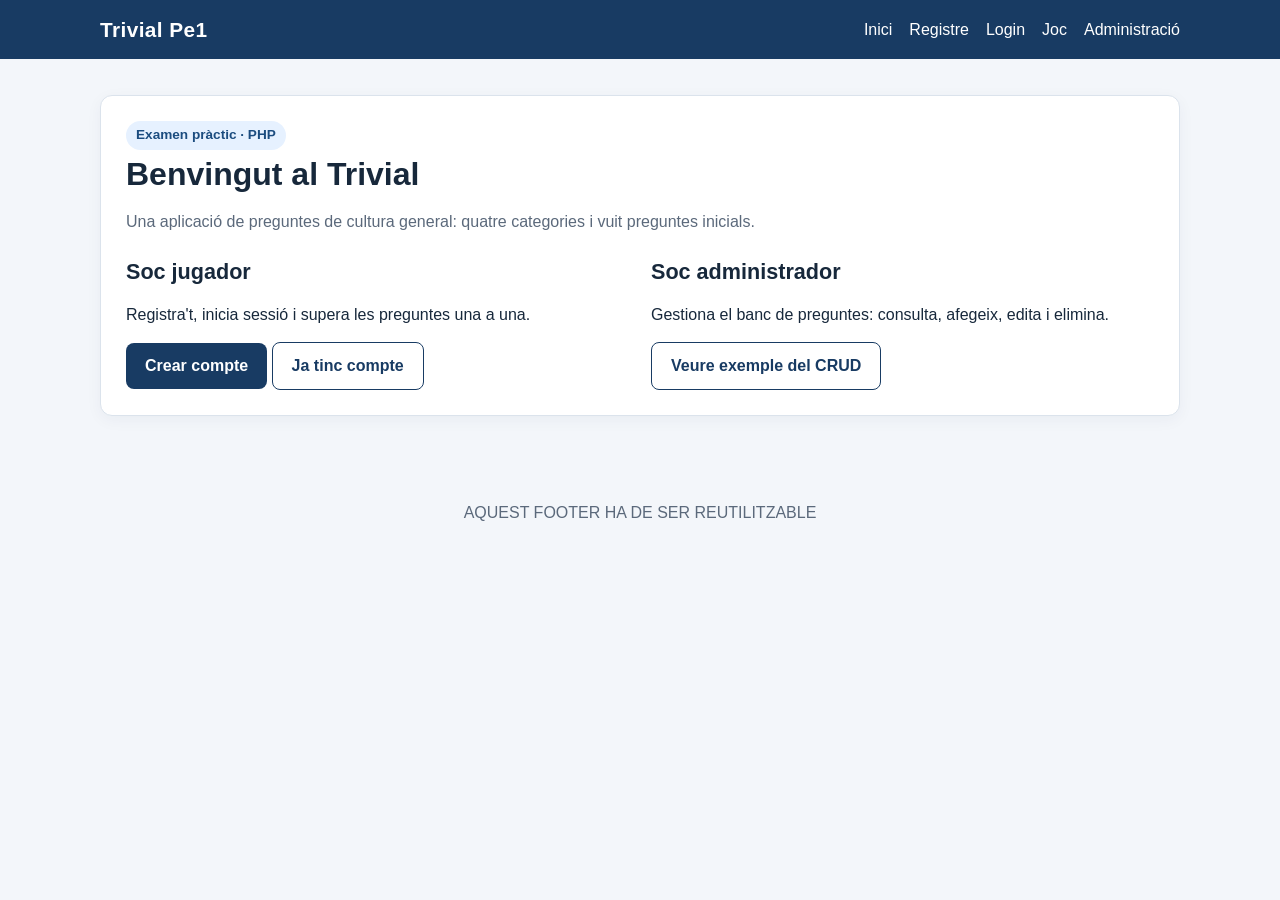
<file: src/examen/pe1/index.html>
<!doctype html>
<html lang="ca">
  <head>
    <meta charset="UTF-8" />
    <meta name="viewport" content="width=device-width, initial-scale=1" />
    <title>Inici</title>
    <link rel="stylesheet" href="assets/css/style.css" />
  </head>
  <body>
        <!-- AQUEST HEADER HA DE SER REUTILITZABLE -->

    <header class="cap">
      <div class="contenidor navegacio">
        <a class="marca" href="index.html">Trivial Pe1</a>
        <nav class="enllacos">
          <a href="index.html">Inici</a><a href="registre.html">Registre</a
          ><a href="login.html">Login</a><a href="joc.html">Joc</a
          ><a href="admin.html">Administració</a>
        </nav>
      </div>
    </header>
    <main class="contenidor">
      <section class="panell">
        <span class="etiqueta">Examen pràctic · PHP</span>
        <h1>Benvingut al Trivial</h1>
        <p class="subtitol">
          Una aplicació de preguntes de cultura general: quatre categories i
          vuit preguntes inicials.
        </p>
        <div class="grid">
          <div>
            <h2>Soc jugador</h2>
            <p>Registra't, inicia sessió i supera les preguntes una a una.</p>
            <a class="btn" href="registre.html">Crear compte</a>
            <a class="btn btn-sec" href="login.html">Ja tinc compte</a>
          </div>
          <div>
            <h2>Soc administrador</h2>
            <p>
              Gestiona el banc de preguntes: consulta, afegeix, edita i elimina.
            </p>
            <a class="btn btn-sec" href="admin.html">Veure exemple del CRUD</a>
          </div>
        </div>
        
      </section>
    </main>
    <footer class="peu">AQUEST FOOTER HA DE SER REUTILITZABLE</footer>
  </body>
</html>
</file>
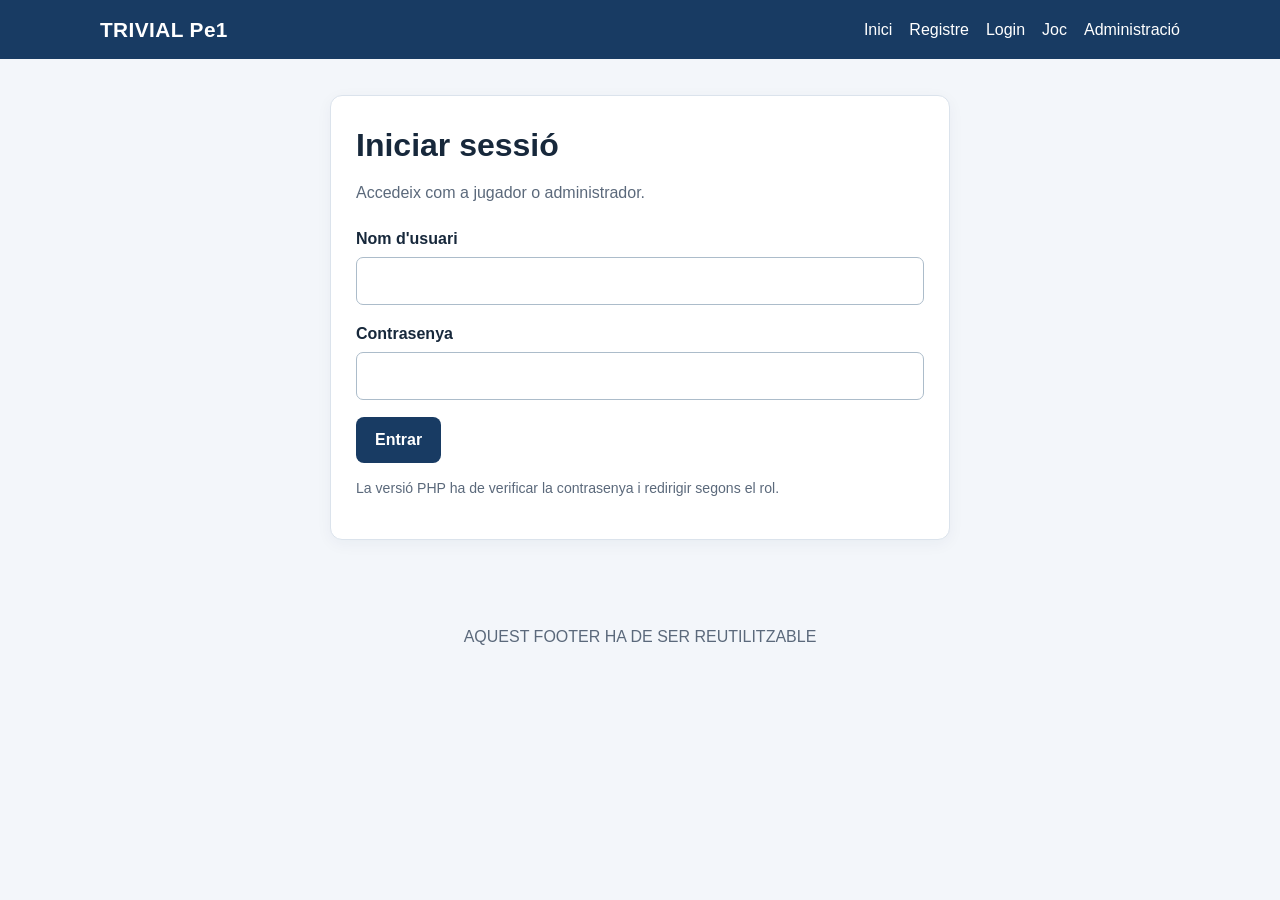
<file: src/examen/pe1/login.html>
<!doctype html>
<html lang="ca">
  <head>
    <meta charset="UTF-8" />
    <meta name="viewport" content="width=device-width, initial-scale=1" />
    <title>Login</title>
    <link rel="stylesheet" href="assets/css/style.css" />
  </head>
  <body>
        <!-- AQUEST HEADER HA DE SER REUTILITZABLE -->

    <header class="cap">
      <div class="contenidor navegacio">
        <a class="marca" href="index.html">TRIVIAL Pe1</a>
        <nav class="enllacos">
          <a href="index.html">Inici</a><a href="registre.html">Registre</a
          ><a href="login.html">Login</a><a href="joc.html">Joc</a
          ><a href="admin.html">Administració</a>
        </nav>
      </div>
    </header>
    <main class="contenidor">
      <section class="panell ample-mig">
        <h1>Iniciar sessió</h1>
        <p class="subtitol">Accedeix com a jugador o administrador.</p>
        <form action="#" method="post">
          <label class="camp"
            >Nom d'usuari<input name="usuari" type="text" required /></label
          ><label class="camp"
            >Contrasenya<input
              name="password"
              type="password"
              required /></label
          ><button class="btn" type="submit">Entrar</button>
        </form>
        <p class="nota">
          La versió PHP ha de verificar la contrasenya i redirigir segons el
          rol.
        </p>
      </section>
    </main>
    <footer class="peu">AQUEST FOOTER HA DE SER REUTILITZABLE</footer>
  </body>
</html>
</file>
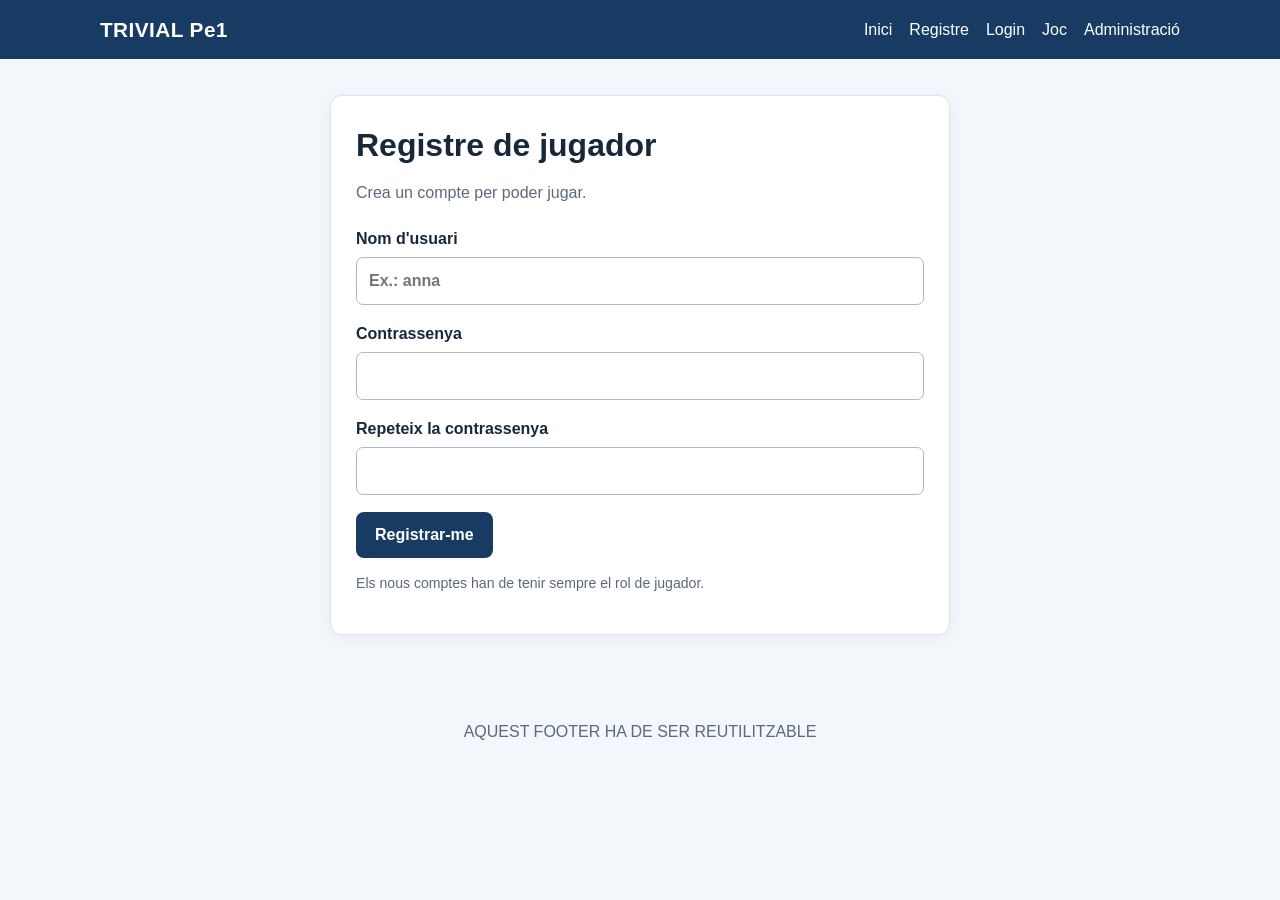
<file: src/examen/pe1/registre.html>
<!doctype html>
<html lang="ca">
  <head>
    <meta charset="UTF-8" />
    <meta name="viewport" content="width=device-width, initial-scale=1" />
    <title>Registre</title>
    <link rel="stylesheet" href="assets/css/style.css" />
  </head>
  <body>

    <header class="cap">
      <div class="contenidor navegacio">
        <a class="marca" href="index.html">TRIVIAL Pe1</a>
        <nav class="enllacos">
          <a href="index.html">Inici</a><a href="registre.html">Registre</a
          ><a href="login.html">Login</a><a href="joc.html">Joc</a
          ><a href="admin.html">Administració</a>
        </nav>
      </div>
    </header>
    <main class="contenidor">
      <section class="panell ample-mig">
        <h1>Registre de jugador</h1>
        <p class="subtitol">Crea un compte per poder jugar.</p>
        <form action="#" method="post">
          <label class="camp"
            >Nom d'usuari<input
              type="text"
              name="usuari"
              placeholder="Ex.: anna"
              required /></label
          ><label class="camp"
            >Contrassenya<input
              type="password"
              name="password"
              required /></label
          ><label class="camp"
            >Repeteix la contrassenya<input
              type="password"
              name="password2"
              required /></label
          ><button class="btn" type="submit">Registrar-me</button>
        </form>
        <p class="nota">
          Els nous comptes han de tenir sempre el rol de jugador.
        </p>
      </section>
    </main>
    <footer class="peu">AQUEST FOOTER HA DE SER REUTILITZABLE</footer>
  </body>
</html>
</file>
<file: src/examen/pe1/assets/css/style.css>
/* PLANTILLA ESTATICA - PE1 Trivial. Sense PHP ni JavaScript. */
:root {
  --fons: #f3f6fa;
  --blanc: #fff;
  --text: #17283b;
  --sub: #5b697b;
  --blau: #183b63;
  --accent: #f09042;
  --vora: #dbe3ec;
  --verd: #207c52;
  --vermell: #b93f43;
}
* {
  box-sizing: border-box;
}
body {
  margin: 0;
  font:
    16px/1.5 Arial,
    sans-serif;
  background: var(--fons);
  color: var(--text);
}
a {
  color: var(--blau);
}
.cap {
  background: var(--blau);
  color: #fff;
  padding: 14px 0;
}
.contenidor {
  width: min(1080px, calc(100% - 36px));
  margin: auto;
}
.navegacio {
  display: flex;
  gap: 20px;
  align-items: center;
  justify-content: space-between;
  flex-wrap: wrap;
}
.marca {
  font-size: 1.3rem;
  font-weight: 800;
  letter-spacing: 0.02em;
  color: #fff;
  text-decoration: none;
}
.enllacos {
  display: flex;
  gap: 17px;
  flex-wrap: wrap;
}
.enllacos a {
  color: #fff;
  text-decoration: none;
}
.enllacos a:hover {
  text-decoration: underline;
}
main {
  padding: 36px 0 60px;
}
.panell {
  background: #fff;
  border: 1px solid var(--vora);
  border-radius: 12px;
  padding: 25px;
  box-shadow: 0 4px 16px #1b35500c;
}
.ample-mig {
  max-width: 620px;
  margin: auto;
}
h1 {
  margin: 0 0 12px;
  font-size: 2rem;
}
h2 {
  font-size: 1.35rem;
  margin: 0 0 15px;
}
p {
  margin: 0 0 15px;
}
.muted {
  color: var(--sub);
}
.grid {
  display: grid;
  grid-template-columns: repeat(2, minmax(0, 1fr));
  gap: 22px;
}
.camp {
  display: block;
  margin-bottom: 17px;
  font-weight: 600;
}
.camp input,
.camp select,
.camp textarea {
  display: block;
  width: 100%;
  padding: 11px 12px;
  border: 1px solid #acbcca;
  border-radius: 7px;
  margin-top: 6px;
  font: inherit;
  background: #fff;
}
.camp textarea {
  min-height: 96px;
  resize: vertical;
}
.btn {
  display: inline-block;
  background: var(--blau);
  color: #fff;
  text-decoration: none;
  border: 0;
  border-radius: 8px;
  padding: 11px 19px;
  font: inherit;
  font-weight: 700;
  cursor: pointer;
}
.btn:hover {
  background: #285786;
}
.btn-sec {
  background: #fff;
  color: var(--blau);
  border: 1px solid var(--blau);
}
.btn-perill {
  background: var(--vermell);
}
.accions {
  display: flex;
  gap: 10px;
  flex-wrap: wrap;
  margin-top: 18px;
}
.etiqueta {
  display: inline-block;
  font-size: 0.85rem;
  border-radius: 99px;
  background: #e6f1ff;
  color: #1b4c7f;
  padding: 4px 10px;
  font-weight: 700;
}
.estadistiques {
  display: flex;
  gap: 14px;
  flex-wrap: wrap;
  margin: 16px 0 22px;
}
.estadistiques span {
  background: #eaf0f6;
  padding: 9px 13px;
  border-radius: 7px;
}
.resposta {
  display: block;
  padding: 12px 14px;
  margin: 9px 0;
  border: 1px solid var(--vora);
  border-radius: 8px;
  font-weight: 400;
}
.resposta input {
  margin-right: 9px;
}
.alerta {
  padding: 12px 14px;
  border-radius: 8px;
  margin: 16px 0;
  background: #e7f6ed;
  border: 1px solid #bde2c9;
  color: #155f3c;
}
.alerta.error {
  background: #fcebec;
  border-color: #edc5c7;
  color: #8e2834;
}
.taula-responsive {
  overflow-x: auto;
}
table {
  width: 100%;
  border-collapse: collapse;
}
th,
td {
  padding: 12px 10px;
  text-align: left;
  border-bottom: 1px solid var(--vora);
  vertical-align: top;
}
th {
  background: #edf2f7;
}
td .btn {
  padding: 6px 9px;
  font-size: 0.87rem;
}
.subtitol {
  margin-bottom: 22px;
  color: var(--sub);
}
.peu {
  color: var(--sub);
  text-align: center;
  padding: 25px;
}
.nota {
  font-size: 0.88rem;
  color: var(--sub);
  margin-top: 15px;
}
.centrat {
  text-align: center;
}
@media (max-width: 720px) {
  .grid {
    grid-template-columns: 1fr;
  }
  .panell {
    padding: 18px;
  }
  .enllacos {
    gap: 10px;
  }
  h1 {
    font-size: 1.6rem;
  }
}
</file>
